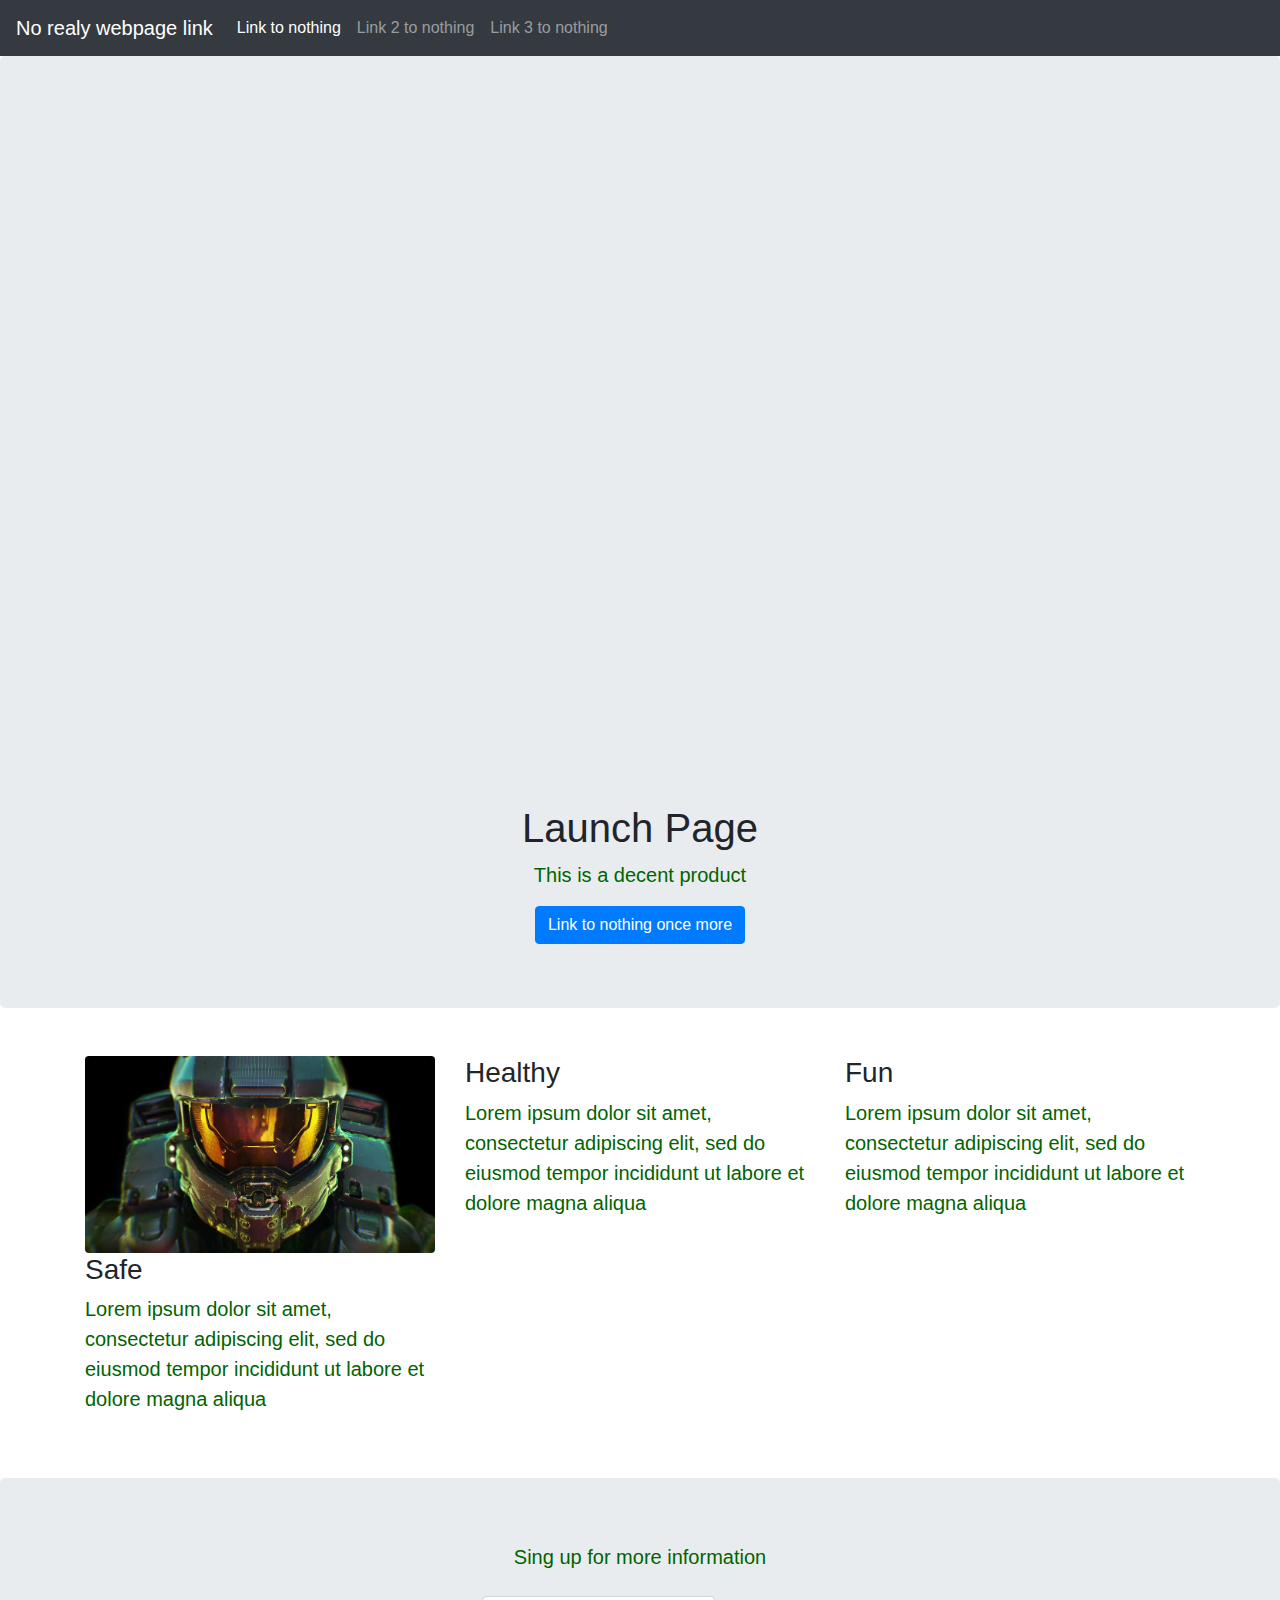
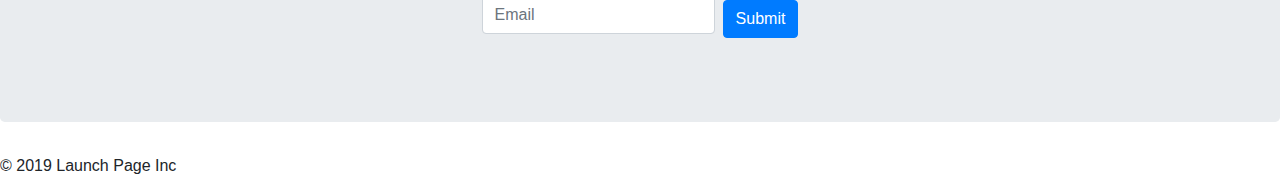
<file: home_page/home_page.html>
<hmtl>
	
<head>
	<title >Launch Page</title>
	<!--- Link some css files here-->
	<link  href = 'home_page.css' rel='stylesheet'>
	
	<link href="[data-uri]" rel="icon" type="image/x-icon" />

	<meta charset="UTF-8">
  <meta name="viewport" content="width=device-width, initial-scale=1.0">
  <meta http-equiv="X-UA-Compatible" content="ie=edge">
	<!--Bootstrap link-->
  <link rel="stylesheet" href="https://stackpath.bootstrapcdn.com/bootstrap/4.3.1/css/bootstrap.min.css">
	<!-- Bootstrap Theme link-->
<link rel="stylesheet" href="https://bootswatch.com/4/cyborg/bootstrap.min.css">
</head>
	
<body>

	<!--NAV Bar -->
	<nav class = "navbar navbar-expand navbar-dark bg-dark">
		<a class = "navbar-brand" href = '#'>No realy webpage link</a>
		<div class = "navbar-nav">
			<a class = "nav-item nav-link active" href = "#">Link to nothing</a>
			<a class = "nav-item nav-link" href = "#">Link 2 to nothing</a>
			<a class = "nav-item nav-link" href = "#">Link 3 to nothing</a>
		</div>
	</nav>
	<!--Adding HERO here -->
	<div class = "jumbotron text-center">
		<div class="embed-responsive embed-responsive-16by9">
  <iframe class="embed-responsive-item" src="https://www.youtube.com/embed/zpOULjyy-n8?rel=0" allowfullscreen></iframe>
</div>
		<h1>Launch Page</h1>
		<p class="lead"> This is a decent product</p>
		<a class = "btn btn-primary" href = "#">Link to nothing once more</a>
	</div>
	
	
	
	<!-- Adding a benifits Section-->
	
	<div class = "container mb-5 mt-5">
	<div class = "row">
	<div class = "col-lg-4">
		<img src = "images/chief.jpg" class = "img-fluid rounded">
		<h3>Safe</h3>
		<p class = "lead">Lorem ipsum dolor sit amet, consectetur adipiscing elit, sed do eiusmod tempor incididunt ut labore et dolore magna aliqua
</p>
		</div>
	
		<div class = "col-lg-4">
			<h3>Healthy</h3>
			<p class = "lead">Lorem ipsum dolor sit amet, consectetur adipiscing elit, sed do eiusmod tempor incididunt ut labore et dolore magna aliqua
</p>
			</div>
		<div class = "col-lg-4">
			<h3>Fun</h3>
			<p class = "lead">Lorem ipsum dolor sit amet, consectetur adipiscing elit, sed do eiusmod tempor incididunt ut labore et dolore magna aliqua
</p>
		</div>
		
	</div>
	</div>
	
	
	<!-- CALL TO ACTION-->
	<div class = "jumbotron text-center">
		<p class = "lead mb-4">Sing up for more information</p>
		<div class ="d-flex justify-content-center">
			<!-- Form will go here-->
			<form class = "form-inline" action = "#">
				<input type = "text" class = "form-control mb-2 mr-sm-2" placeholder="Email">
				<button class =" btn btn-primary" type = "submit">Submit</button>
			</form>
			
		</div>
	</div>
	
	<!-- FOOTER--->
	<!-- &copy; <string> is a way to create the copyright symbol-->
	<div>
	 &copy; 2019 Launch Page Inc
	</div>
	
</body>
	
	
	
</hmtl>
</file>
<file: home_page/home_page.css>
p{
	color:	darkgreen;
}

.navbar{
	padding: 1rem;
	/*Background-color would be here, just don't want to manually remove  bg from navbar*/
	
}

/*Will modify the hover later, bootstrap is overriding the modification I'm making on the button*/
.btn-primary-home:hover{
	background-color: white;
	color: black;
}

.hero-background-img {
	background-image: url(images/space-out.jpeg);
	background-repeat: no-repeat;
	background-size: cover;
	background-position: center;
	padding-top: 100px;
	padding-bottom:100px;
}

.hero-background-img::after{
	content: "";
	position: absolute;
	background-image: url(images/space-out.jpeg);
	background-repeat: no-repeat;
	background-size: cover;
	background-position: center;
	top: 0;
	left: 0;
	right:0;
	bottom:0;
	z-index: -1;
	opacity: 0.5;
	
}
</file>
